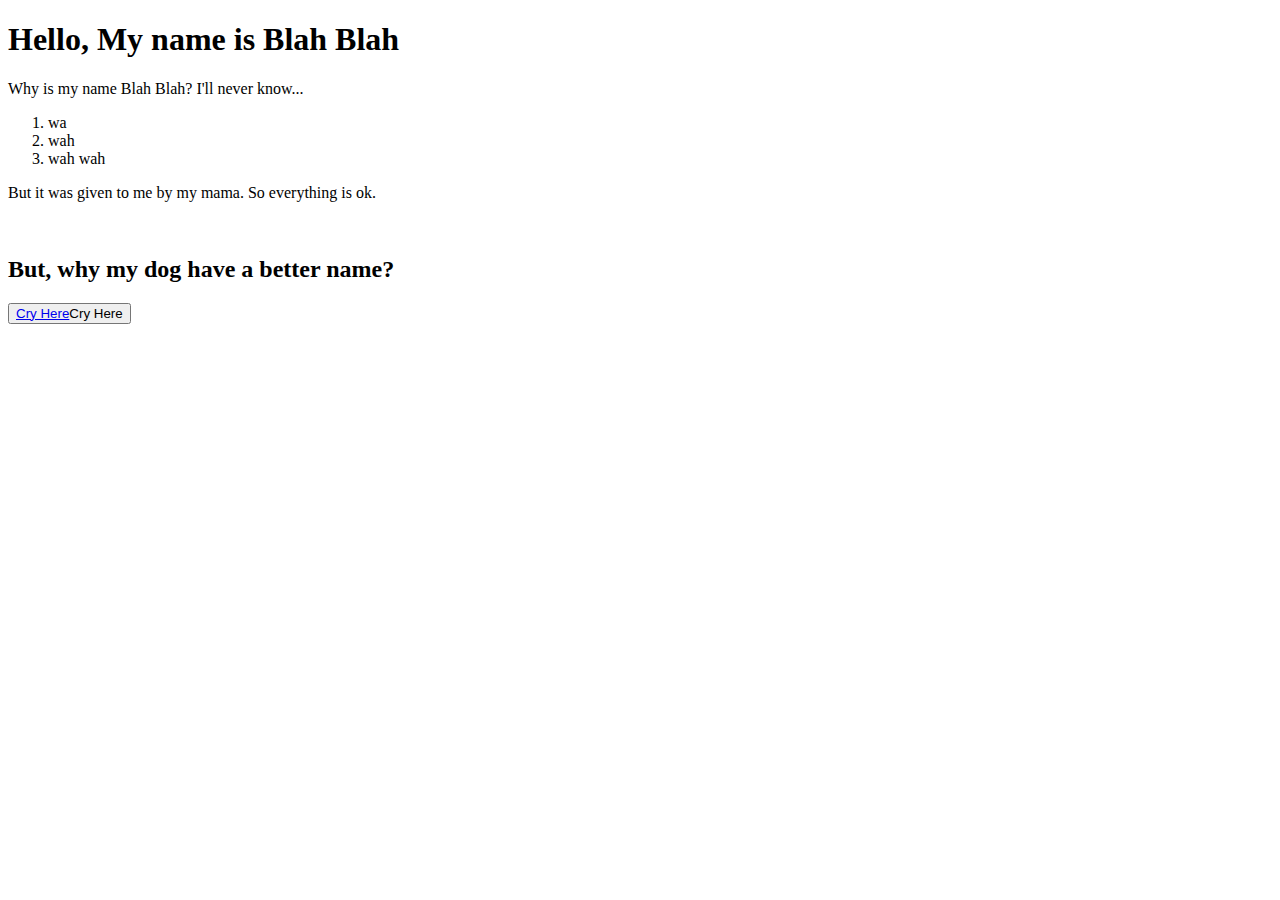
<file: index.html>
<!DOCTYPE html>
<html lang="en">
<head>
    <meta charset="UTF-8">
    <meta name="viewport" content="width=device-width, initial-scale=1.0">
    <title>Document</title>
</head>
<body>
    <h1>Hello, My name is Blah Blah</h1>
    <p>Why is my name Blah Blah? I'll never know...</p>
    <ol>
        <li>wa</li>
        <li>wah</li>
        <li>wah wah</li>
    </ol>
    <p>But it was given to me by my mama. So everything is ok.</p>
    <br>
    <h2>But, why my dog have a better name?</h2>
    <button id="cryBttn"><a href='https://www.jtaesookim.com/'>Cry Here</a>Cry Here</button>
    
</body>
</html>
</file>
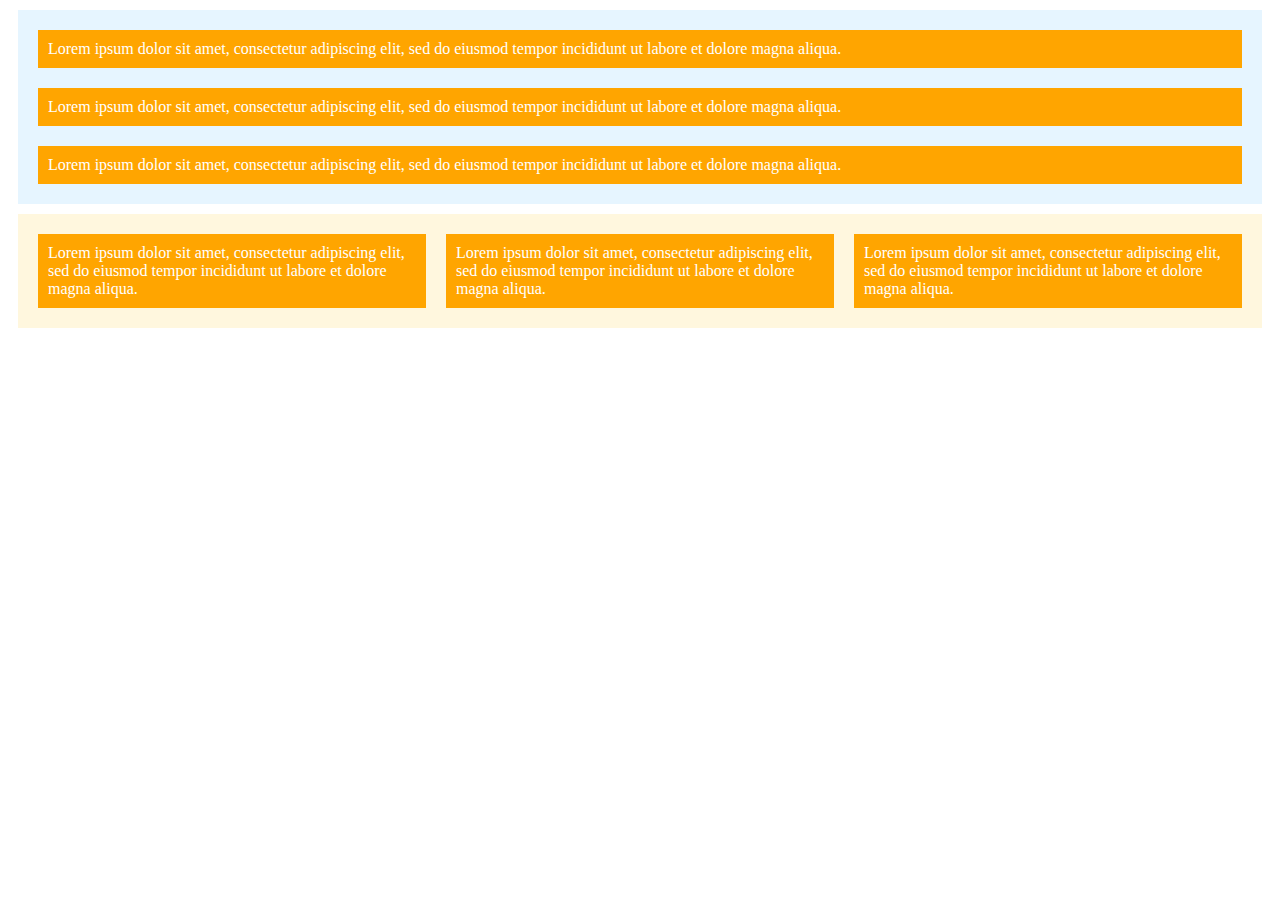
<file: Activities/Week_18/1_Monday/01_Your_First_Flex_Layout/solved/index.html>
<!DOCTYPE html>
<html>
<head>
  <link href="css/index.css" type="text/css" rel="stylesheet">
</head>
<body>
  <div id="column" class="flex">
    <div class="flex_item">
      Lorem ipsum dolor sit amet, consectetur adipiscing elit, sed do eiusmod tempor incididunt ut labore et dolore magna aliqua.
    </div>
    <div class="flex_item">
      Lorem ipsum dolor sit amet, consectetur adipiscing elit, sed do eiusmod tempor incididunt ut labore et dolore magna aliqua.
    </div>
    <div class="flex_item">
      Lorem ipsum dolor sit amet, consectetur adipiscing elit, sed do eiusmod tempor incididunt ut labore et dolore magna aliqua.
    </div>
  </div>
  <div id="row" class="flex">
    <div class="flex_item">
      Lorem ipsum dolor sit amet, consectetur adipiscing elit, sed do eiusmod tempor incididunt ut labore et dolore magna aliqua.
    </div>
    <div class="flex_item">
      Lorem ipsum dolor sit amet, consectetur adipiscing elit, sed do eiusmod tempor incididunt ut labore et dolore magna aliqua.
    </div>
    <div class="flex_item">
      Lorem ipsum dolor sit amet, consectetur adipiscing elit, sed do eiusmod tempor incididunt ut labore et dolore magna aliqua.
    </div>
  </div>

</body>
</html>
</file>
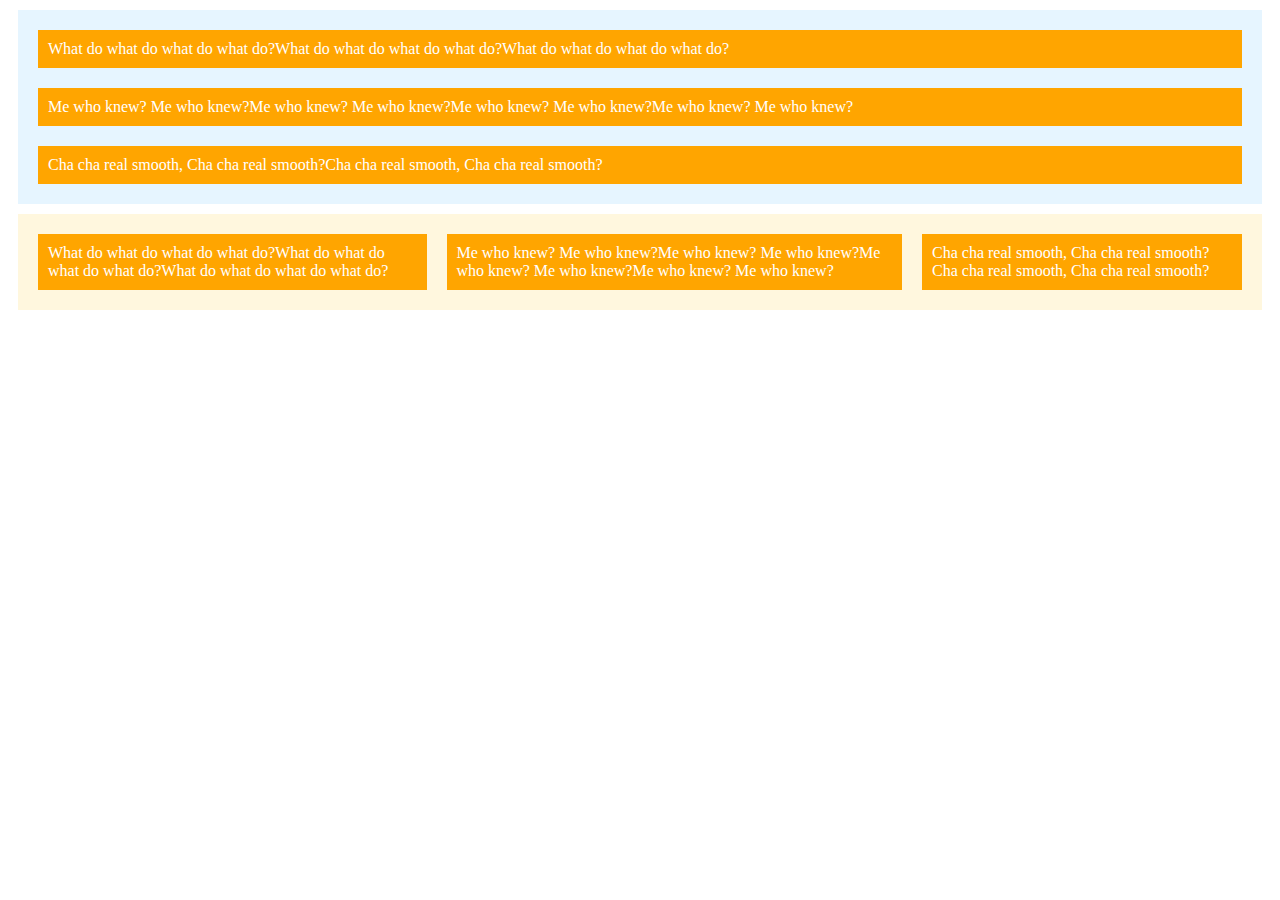
<file: Activities/Week_18/1_Monday/01_Your_First_Flex_Layout/unsolved/index.html>
<!DOCTYPE html>
<html>
<head>
  <link href="css/index.css" type="text/css" rel="stylesheet">
</head>
<body>
  <!--Column-->
  <div id="column" class="flex">
    <div class="flex_item">
      What do what do what do what do?What do what do what do what do?What do what do what do what do?
    </div>
    <div class="flex_item">
      Me who knew? Me who knew?Me who knew? Me who knew?Me who knew? Me who knew?Me who knew? Me who knew?
    </div>
    <div class="flex_item">
      Cha cha real smooth, Cha cha real smooth?Cha cha real smooth, Cha cha real smooth?
    </div>
  </div>

  <!--Row-->
  <div id="row" class="flex">
    <div class="flex_item">
      What do what do what do what do?What do what do what do what do?What do what do what do what do?    
    </div>
    <div class="flex_item">
      Me who knew? Me who knew?Me who knew? Me who knew?Me who knew? Me who knew?Me who knew? Me who knew?    
    </div>
    <div class="flex_item">
      Cha cha real smooth, Cha cha real smooth?Cha cha real smooth, Cha cha real smooth?
    </div>

  </div>

</body>
</html>
</file>
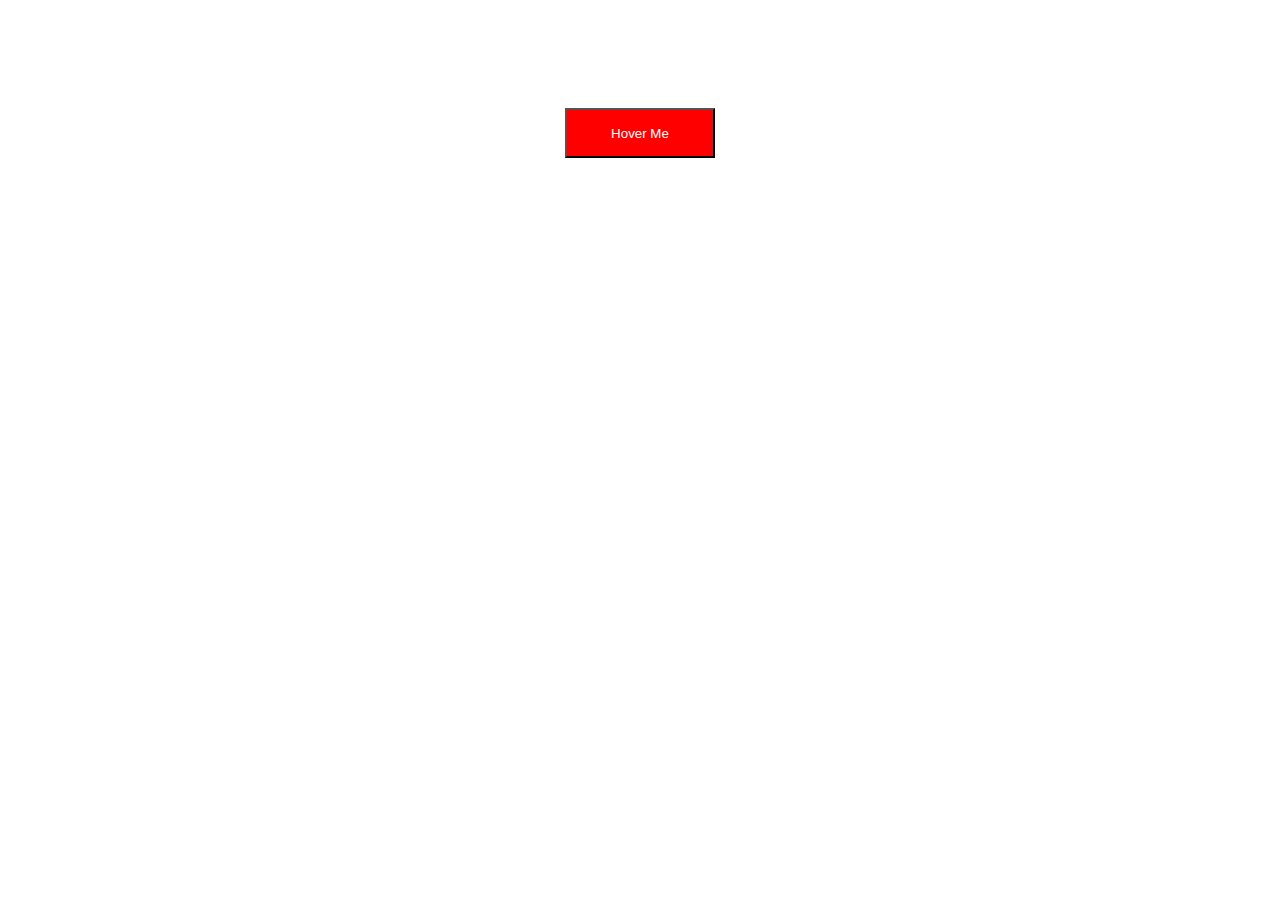
<file: Activities/Week_18/3_Saturday/02_transitions/solved/index.html>
<!DOCTYPE html>
<html>
  <head>
    <link href="css/index.css" rel="stylesheet" type="text/css">
  </head>
  <body>
    <section class="grid">
      <button class="hoverMe">Hover Me</button>
    </section>
  </body>
</html>
</file>
<file: Activities/Week_18/1_Monday/01_Your_First_Flex_Layout/solved/css/index.css>
.flex_item {
  padding:10px;
  margin: 10px;
  background-color: orange;
  color: white;
}
.flex {
  display: flex;
  padding: 10px;
  margin: 10px;
}
#column {
  background-color: #E6F5FF;
  flex-direction: column;
}
#row {
  background-color: #FFF7DE;
  flex-direction: row;
}
</file>
<file: Activities/Week_18/1_Monday/01_Your_First_Flex_Layout/unsolved/css/index.css>
.flex_item {
  padding:10px;
  margin: 10px;
  background-color: orange;
  color: white;
}
.flex {
  display: flex;
  padding: 10px;
  margin: 10px;
  /* Set the property display to flex below! */
}
#column {
  background-color: #E6F5FF;
  /* Set the property flex direction to column below! */
  flex-direction: column;
}
#row {
  background-color: #FFF7DE;
/* Set the property flex-direction to row below! */
  flex-direction: row;
}
</file>
<file: Activities/Week_18/3_Saturday/02_transitions/solved/css/index.css>
.grid {
  display: grid;
  grid-template-columns: 1fr;
  grid-template-rows: 1fr 1fr;
  align-items: center;
  justify-items: center;
  font-family: helvetica, arial, sans-serif;
  color: white;
  grid-template-areas:
  "hover"
  "disabled"
  ;
  height: 500px;
}
.hoverMe {
  grid-area: hover;
  background-color: red;
  color: white;
  width: 150px;
  text-align: center;
  height: 50px;
  transition: 0.3s;
}
/* active state */
.hoverMe:hover {
  background-color:blue;
}
</file>
